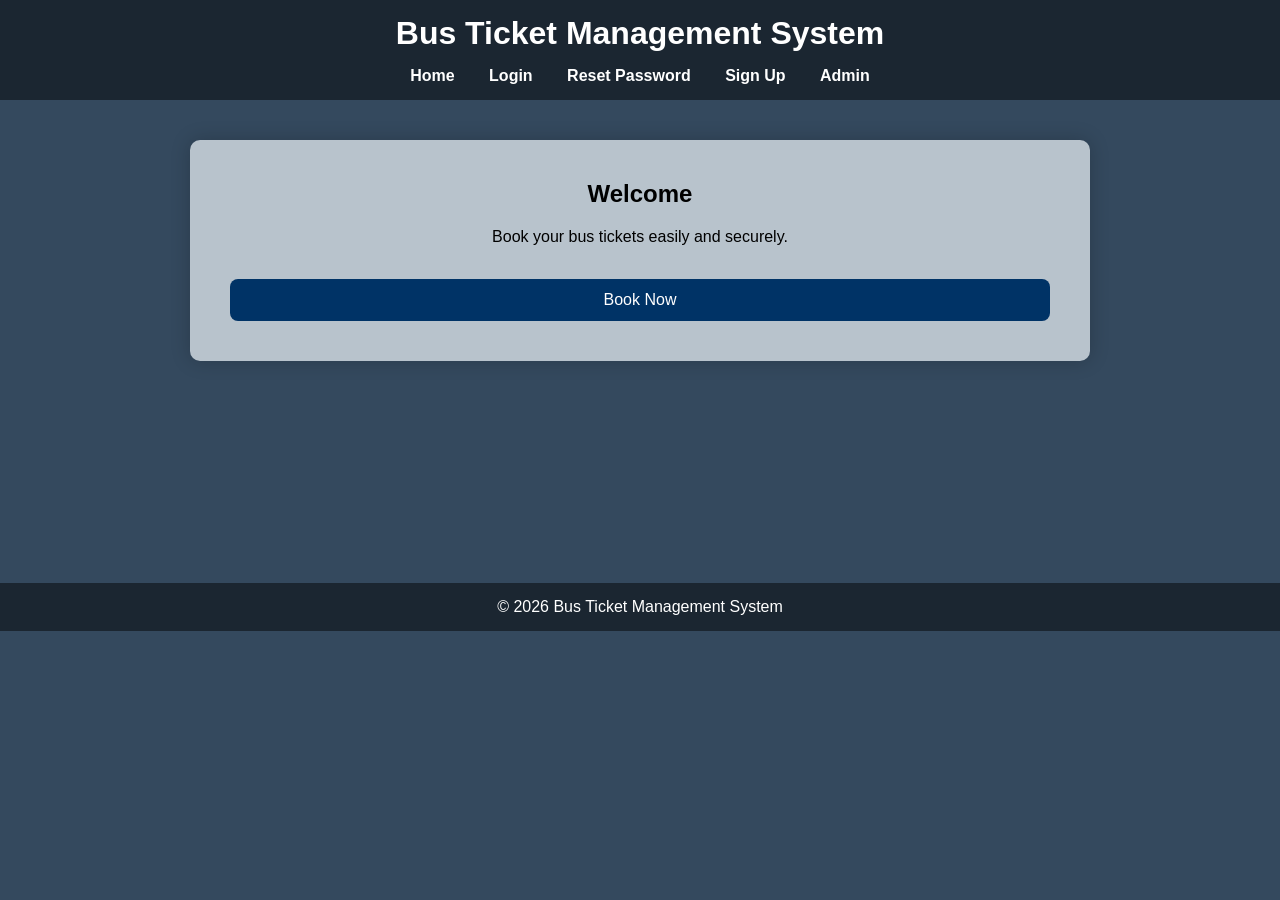
<file: new_project/index.html>
<!DOCTYPE html>
<html>
<head>
    <title>Bus Ticket Management System</title>
    <link rel="stylesheet" href="style.css">
</head>
<body>

    <header>
        <h1>Bus Ticket Management System</h1>
        <nav>
            <a href="index.html">Home</a>
            <a href="login.html">Login</a>
            <a href="reset.html">Reset Password</a>
            <a href="signup.html">Sign Up</a>
            <a href="admin_login.html">Admin</a>

        </nav>
    </header>

    <div class="container">
        <h2>Welcome</h2>
        <p style="text-align:center;">Book your bus tickets easily and securely.</p>
        <br>
        <button onclick="location.href='signup.html'">Book Now</button>
    </div>

    <footer>
        &copy; 2026 Bus Ticket Management System
    </footer>

</body>
</html>
</file>
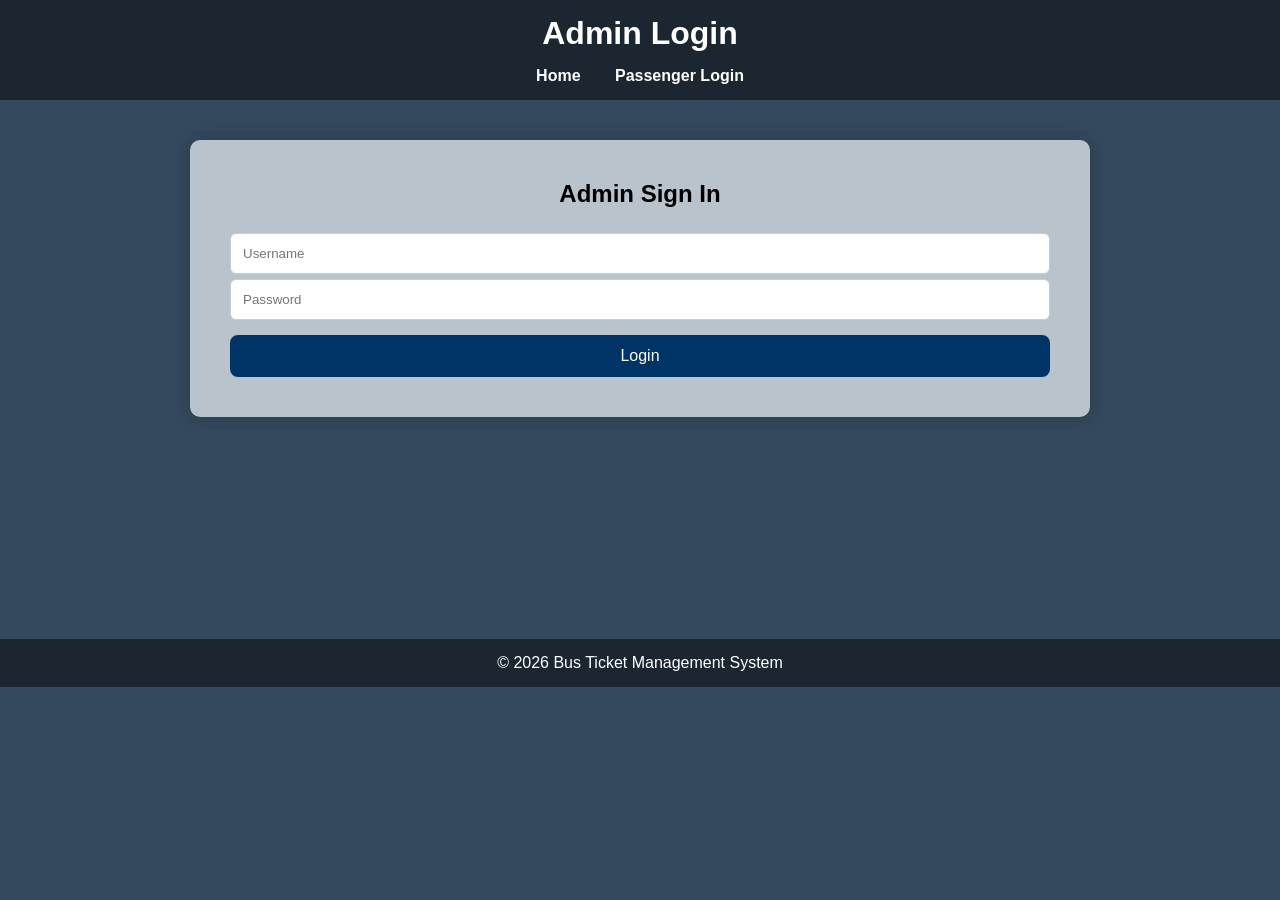
<file: new_project/ADMIN_DASHBOARD.html>
<!DOCTYPE html>
<html lang="en">
<head>
    <meta charset="UTF-8">
    <meta name="viewport" content="width=device-width, initial-scale=1.0">
    <title>Admin Dashboard</title>
    <link rel="stylesheet" href="style.css">
</head>
<body>

<header>
    <h1>Admin Dashboard</h1>
    <nav>
        <a href="index.html">Home</a>
    </nav>
</header>

<div class="container admin-container">

    <h1>Welcome, <span id="adminName"></span></h1>

    <!-- ── Stat cards ─────────────────────────────── -->
    <div class="stat-grid">
        <div class="stat-card">
            <h3 id="statBookings">0</h3>
            <p>Total Bookings</p>
        </div>
        <div class="stat-card">
            <h3 id="statConfirmed">0</h3>
            <p>Confirmed</p>
        </div>
        <div class="stat-card">
            <h3 id="statCancelled">0</h3>
            <p>Cancelled</p>
        </div>
        <div class="stat-card">
            <h3 id="statRevenue">Rs. 0</h3>
            <p>Total Revenue</p>
        </div>
        <div class="stat-card">
            <h3 id="statPassengers">0</h3>
            <p>Passengers</p>
        </div>
        <div class="stat-card">
            <h3 id="statBuses">0</h3>
            <p>Buses</p>
        </div>
    </div>

    <!-- ── Tabs ───────────────────────────────────── -->
    <div class="tab-bar">
        <button class="tab-btn active" data-tab="bookingsTab">Bookings</button>
        <button class="tab-btn" data-tab="busesTab">Buses</button>
        <button class="tab-btn" data-tab="passengersTab">Passengers</button>
    </div>

    <!-- ── Bookings Tab ───────────────────────────── -->
    <section id="bookingsTab" class="tab-panel">
        <h2>All Bookings</h2>

        <label>Filter by Status</label>
        <select id="statusFilter">
            <option value="">All</option>
            <option value="Confirmed">Confirmed</option>
            <option value="Cancelled">Cancelled</option>
        </select>

        <table class="admin-table">
            <thead>
                <tr>
                    <th>Ticket #</th>
                    <th>Passenger</th>
                    <th>Bus / Route</th>
                    <th>Travel Date</th>
                    <th>Seats</th>
                    <th>Type</th>
                    <th>Payment</th>
                    <th>Total</th>
                    <th>Status</th>
                    <th>Action</th>
                </tr>
            </thead>
            <tbody id="bookingsBody"></tbody>
        </table>
    </section>

    <!-- ── Buses Tab ──────────────────────────────── -->
    <section id="busesTab" class="tab-panel" style="display:none;">
        <h2>Manage Buses</h2>

        <form id="addBusForm" class="inline-form">
            <label>Bus Number Plate</label>
            <input type="text" id="newBusPlate" placeholder="e.g. PK404" required>

            <label>Route</label>
            <input type="text" id="newBusRoute" placeholder="e.g. Lahore → Multan" required>

            <label>Total Seats</label>
            <input type="number" id="newBusSeats" value="24" min="1" max="100" required>

            <button type="submit">Add Bus</button>
        </form>

        <table class="admin-table">
            <thead>
                <tr>
                    <th>Bus ID</th>
                    <th>Plate</th>
                    <th>Route</th>
                    <th>Total Seats</th>
                    <th>Active Bookings</th>
                    <th>Action</th>
                </tr>
            </thead>
            <tbody id="busesBody"></tbody>
        </table>
    </section>

    <!-- ── Passengers Tab ─────────────────────────── -->
    <section id="passengersTab" class="tab-panel" style="display:none;">
        <h2>Registered Passengers</h2>

        <table class="admin-table">
            <thead>
                <tr>
                    <th>ID</th>
                    <th>Name</th>
                    <th>Email</th>
                    <th>Phone</th>
                    <th>Bookings Made</th>
                </tr>
            </thead>
            <tbody id="passengersBody"></tbody>
        </table>
    </section>

    <button id="logoutBtn">Logout</button>

</div>

<script>
    // ── Session check ──────────────────────────────
    const admin_id  = localStorage.getItem('admin_id');
    const adminName = localStorage.getItem('adminName') || 'Admin';

    if (!admin_id) {
        alert('Please log in as an admin first.');
        window.location.href = 'admin_login.html';
    }

    document.getElementById('adminName').textContent = adminName;

    document.getElementById('logoutBtn').addEventListener('click', () => {
        localStorage.removeItem('admin_id');
        localStorage.removeItem('adminName');
        window.location.href = 'admin_login.html';
    });

    // ── Tabs ────────────────────────────────────────
    document.querySelectorAll('.tab-btn').forEach(btn => {
        btn.addEventListener('click', () => {
            document.querySelectorAll('.tab-btn').forEach(b => b.classList.remove('active'));
            document.querySelectorAll('.tab-panel').forEach(p => p.style.display = 'none');
            btn.classList.add('active');
            document.getElementById(btn.dataset.tab).style.display = 'block';
        });
    });

    // ── Stats ───────────────────────────────────────
    async function loadStats() {
        try {
            const res  = await fetch('backend/admin_get_stats.php');
            const data = await res.json();
            if (!data.success) return;

            const s = data.stats;
            document.getElementById('statBookings').textContent   = s.total_bookings;
            document.getElementById('statConfirmed').textContent  = s.confirmed_bookings;
            document.getElementById('statCancelled').textContent  = s.cancelled_bookings;
            document.getElementById('statRevenue').textContent    = 'Rs. ' + s.total_revenue.toLocaleString();
            document.getElementById('statPassengers').textContent = s.total_passengers;
            document.getElementById('statBuses').textContent      = s.total_buses;
        } catch (err) {
            console.error('Could not load stats:', err);
        }
    }

    // ── Bookings ────────────────────────────────────
    const bookingsBody  = document.getElementById('bookingsBody');
    const statusFilter   = document.getElementById('statusFilter');

    async function loadBookings() {
        bookingsBody.innerHTML = '<tr><td colspan="10">Loading...</td></tr>';

        try {
            const status = statusFilter.value;
            const res  = await fetch(`backend/admin_get_bookings.php?status=${status}`);
            const data = await res.json();

            if (!data.success) {
                bookingsBody.innerHTML = '<tr><td colspan="10">Could not load bookings.</td></tr>';
                return;
            }

            const bookings = data.bookings;
            if (bookings.length === 0) {
                bookingsBody.innerHTML = '<tr><td colspan="10">No bookings found.</td></tr>';
                return;
            }

            bookingsBody.innerHTML = '';
            bookings.forEach(b => {
                const tr = document.createElement('tr');
                const statusColor = b.status === 'Cancelled' ? 'color:red' : 'color:green';

                tr.innerHTML = `
                    <td>${b.ticket_id}</td>
                    <td>${b.passenger_name}<br><small>${b.passenger_email}</small></td>
                    <td>${b.busNumber ?? '—'}<br><small>${b.route ?? ''}</small></td>
                    <td>${b.date}</td>
                    <td>${b.seats.join(', ')}</td>
                    <td>${b.ticketType}</td>
                    <td>${b.paymentMethod ?? '—'}</td>
                    <td>Rs. ${b.totalBill.toLocaleString()}</td>
                    <td><span style="${statusColor}">${b.status}</span></td>
                    <td></td>
                `;

                if (b.status === 'Confirmed') {
                    const cancelBtn = document.createElement('button');
                    cancelBtn.textContent = 'Cancel';
                    cancelBtn.classList.add('cancel-btn', 'small-btn');
                    cancelBtn.onclick = () => adminCancelBooking(b.ticket_id);
                    tr.lastElementChild.appendChild(cancelBtn);
                }

                bookingsBody.appendChild(tr);
            });
        } catch (err) {
            bookingsBody.innerHTML = '<tr><td colspan="10">Could not connect to server. Make sure WAMP is running.</td></tr>';
            console.error(err);
        }
    }

    async function adminCancelBooking(ticket_id) {
        if (!confirm('Cancel this booking as admin?')) return;

        const formData = new FormData();
        formData.append('ticket_id', ticket_id);

        try {
            const res  = await fetch('backend/admin_cancel_booking.php', { method: 'POST', body: formData });
            const data = await res.json();
            alert(data.message);
            if (data.success) {
                loadBookings();
                loadStats();
            }
        } catch (err) {
            alert('Could not connect to server. Make sure WAMP is running.');
            console.error(err);
        }
    }

    statusFilter.addEventListener('change', loadBookings);

    // ── Buses ───────────────────────────────────────
    const busesBody = document.getElementById('busesBody');

    async function loadBuses() {
        busesBody.innerHTML = '<tr><td colspan="6">Loading...</td></tr>';

        try {
            const res  = await fetch('backend/admin_get_buses.php');
            const data = await res.json();

            if (!data.success || data.buses.length === 0) {
                busesBody.innerHTML = '<tr><td colspan="6">No buses found.</td></tr>';
                return;
            }

            busesBody.innerHTML = '';
            data.buses.forEach(bus => {
                const tr = document.createElement('tr');
                tr.innerHTML = `
                    <td>${bus.bus_id}</td>
                    <td>${bus.bus_no_plate}</td>
                    <td>${bus.route}</td>
                    <td>${bus.total_seats}</td>
                    <td>${bus.active_bookings}</td>
                    <td></td>
                `;

                const delBtn = document.createElement('button');
                delBtn.textContent = 'Delete';
                delBtn.classList.add('cancel-btn', 'small-btn');
                delBtn.onclick = () => deleteBus(bus.bus_id);
                tr.lastElementChild.appendChild(delBtn);

                busesBody.appendChild(tr);
            });
        } catch (err) {
            busesBody.innerHTML = '<tr><td colspan="6">Could not connect to server. Make sure WAMP is running.</td></tr>';
            console.error(err);
        }
    }

    async function deleteBus(bus_id) {
        if (!confirm('Delete this bus? This cannot be undone.')) return;

        const formData = new FormData();
        formData.append('bus_id', bus_id);

        try {
            const res  = await fetch('backend/admin_delete_bus.php', { method: 'POST', body: formData });
            const data = await res.json();
            alert(data.message);
            if (data.success) {
                loadBuses();
                loadStats();
            }
        } catch (err) {
            alert('Could not connect to server. Make sure WAMP is running.');
            console.error(err);
        }
    }

    document.getElementById('addBusForm').addEventListener('submit', async (e) => {
        e.preventDefault();

        const formData = new FormData();
        formData.append('bus_no_plate', document.getElementById('newBusPlate').value.trim());
        formData.append('route',        document.getElementById('newBusRoute').value.trim());
        formData.append('total_seats',  document.getElementById('newBusSeats').value);

        try {
            const res  = await fetch('backend/admin_add_bus.php', { method: 'POST', body: formData });
            const data = await res.json();
            alert(data.message);
            if (data.success) {
                document.getElementById('addBusForm').reset();
                document.getElementById('newBusSeats').value = 24;
                loadBuses();
                loadStats();
            }
        } catch (err) {
            alert('Could not connect to server. Make sure WAMP is running.');
            console.error(err);
        }
    });

    // ── Passengers ──────────────────────────────────
    const passengersBody = document.getElementById('passengersBody');

    async function loadPassengers() {
        passengersBody.innerHTML = '<tr><td colspan="5">Loading...</td></tr>';

        try {
            const res  = await fetch('backend/admin_get_passengers.php');
            const data = await res.json();

            if (!data.success || data.passengers.length === 0) {
                passengersBody.innerHTML = '<tr><td colspan="5">No passengers found.</td></tr>';
                return;
            }

            passengersBody.innerHTML = '';
            data.passengers.forEach(p => {
                const tr = document.createElement('tr');
                tr.innerHTML = `
                    <td>${p.passenger_id}</td>
                    <td>${p.name}</td>
                    <td>${p.email}</td>
                    <td>${p.phones || '—'}</td>
                    <td>${p.total_bookings}</td>
                `;
                passengersBody.appendChild(tr);
            });
        } catch (err) {
            passengersBody.innerHTML = '<tr><td colspan="5">Could not connect to server. Make sure WAMP is running.</td></tr>';
            console.error(err);
        }
    }

    // ── Init ────────────────────────────────────────
    loadStats();
    loadBookings();
    loadBuses();
    loadPassengers();
</script>

</body>
</html>
</file>
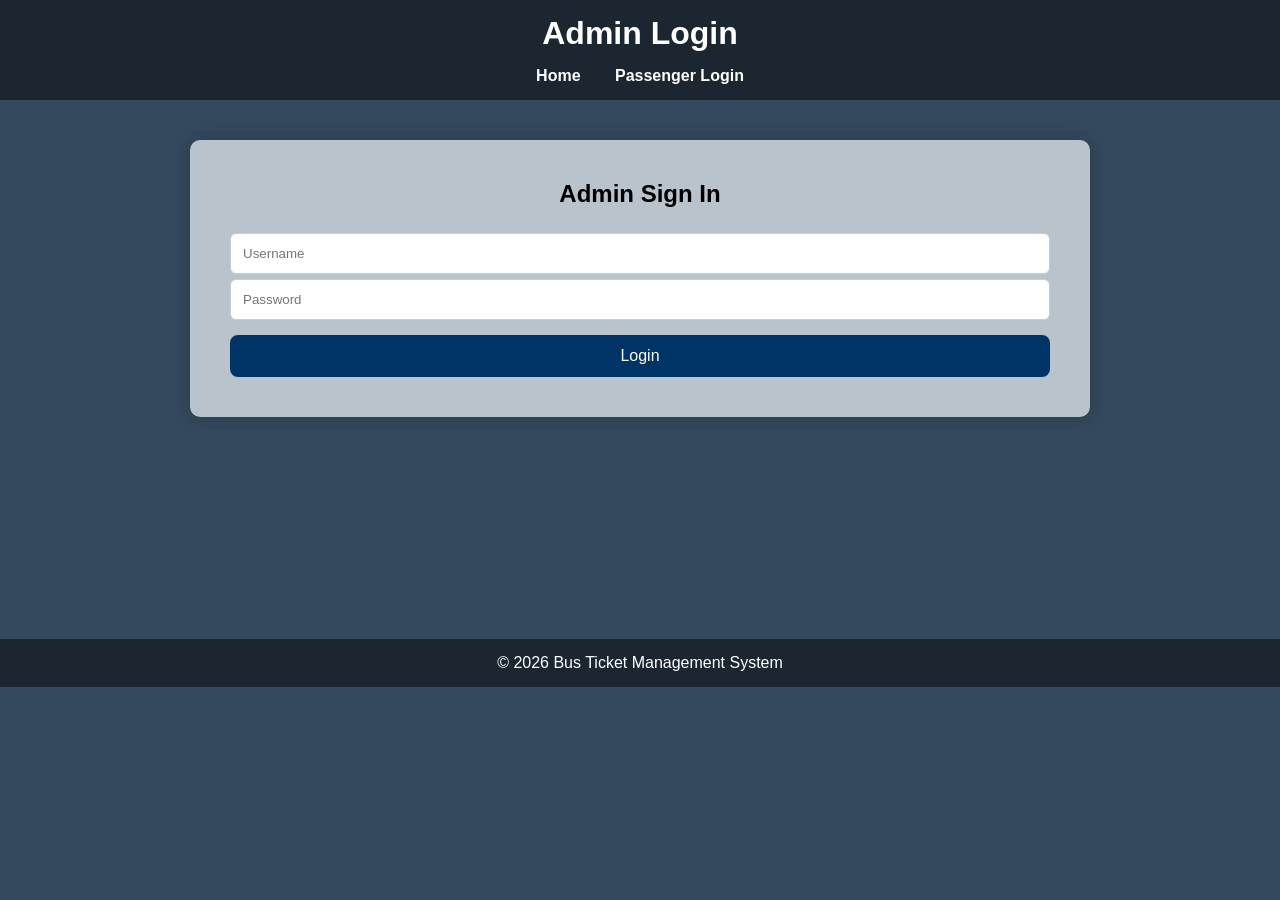
<file: new_project/admin_login.html>
<!DOCTYPE html>
<html>
<head>
    <title>Admin Login</title>
    <link rel="stylesheet" href="style.css">
</head>
<body>

    <header>
        <h1>Admin Login</h1>
        <nav>
            <a href="index.html">Home</a>
            <a href="login.html">Passenger Login</a>
        </nav>
    </header>

    <div class="container">
        <h2>Admin Sign In</h2>
        <form id="adminLoginForm">
            <input type="text"     id="username" placeholder="Username" required>
            <input type="password" id="password" placeholder="Password" required>
            <button type="submit">Login</button>
        </form>
    </div>

    <script>
        document.getElementById('adminLoginForm').addEventListener('submit', async function (e) {
            e.preventDefault();

            const username = document.getElementById('username').value.trim();
            const password = document.getElementById('password').value;

            const formData = new FormData();
            formData.append('username', username);
            formData.append('password', password);

            try {
                const response = await fetch('backend/admin_login.php', {
                    method: 'POST',
                    body: formData
                });
                const data = await response.json();

                if (data.success) {
                    localStorage.setItem('admin_id', data.admin_id);
                    localStorage.setItem('adminName', data.full_name);
                    window.location.href = 'ADMIN_DASHBOARD.html';
                } else {
                    alert('Error: ' + data.message);
                }
            } catch (err) {
                alert('Could not connect to server. Make sure WAMP is running.');
                console.error(err);
            }
        });
    </script>

    <footer>&copy; 2026 Bus Ticket Management System</footer>

</body>
</html>
</file>
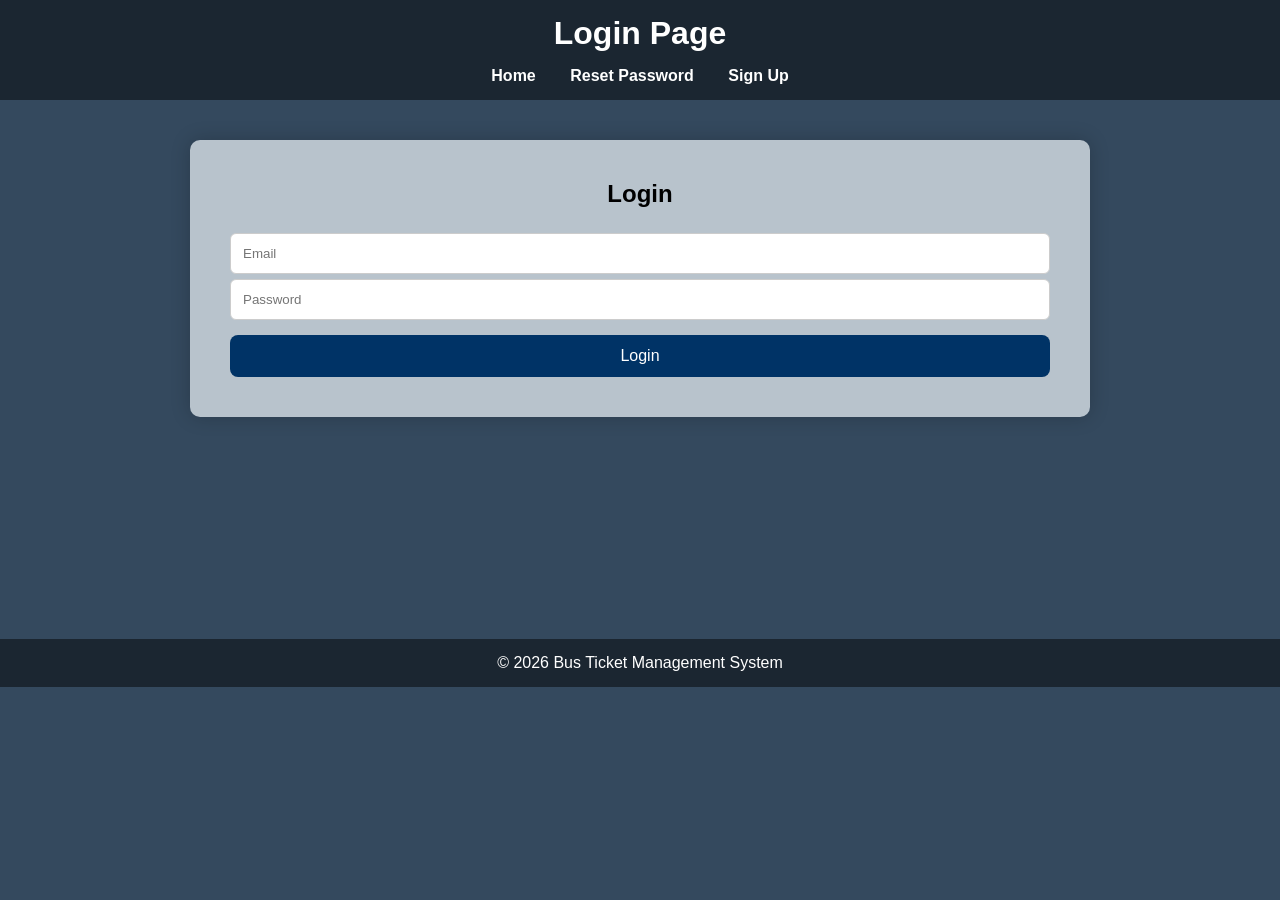
<file: new_project/DASHBOARD.html>
<!DOCTYPE html>
<html lang="en">
<head>
    <meta charset="UTF-8">
    <meta name="viewport" content="width=device-width, initial-scale=1.0">
    <title>Bus Ticket Dashboard</title>
    <link rel="stylesheet" href="style.css">
</head>
<body>

<header>
    <h1>Dashboard</h1>
    <nav>
        <a href="history.html">History</a>
        <a href="reset.html">Reset Password</a>
    </nav>
</header>

<div class="container">

    <h1>Welcome, <span id="userName"></span></h1>

    <h2>Choose Your Seat</h2>

    <h3 id="routeDisplay">Karachi → Lahore</h3>

    <label>Select Journey Date</label>
    <input type="date" id="journeyDate">

    <label>Available Buses</label>
    <select id="busSelect"></select>

    <label>Ticket Type</label>
    <select id="ticketType">
        <option value="Standard">Standard (Non AC)</option>
        <option value="Business">Business (AC)</option>
        <option value="First Class">First Class (AC + WIFI)</option>
    </select>

    <label>Payment Method</label>
    <select id="paymentMethod">
        <option value="Cash">Cash</option>
        <option value="Credit Card">Credit Card</option>
        <option value="JazzCash">JazzCash</option>
        <option value="EasyPaisa">EasyPaisa</option>
    </select>

    <h3 id="ticketPrice">Ticket Price: Rs. 3000</h3>

    <h3>Select Seats</h3>

    <div class="legend">
        <span class="box booked-box"></span> Booked
        <span class="box available-box"></span> Available
        <span class="box selected-box"></span> Your Seat
    </div>

    <div id="seatMap"></div>

    <button id="bookBtn" disabled>Confirm Booking</button>

    <button onclick="window.location.href='history.html'" class="history-btn">
        View Booking History
    </button>

    <button id="logoutBtn">Logout</button>

</div>

<script>
    // ── Session check ──────────────────────────────
    const passenger_id = localStorage.getItem('passenger_id');
    const userName     = localStorage.getItem('userName') || 'Guest';

    if (!passenger_id) {
        alert('Please log in first.');
        window.location.href = 'login.html';
    }

    document.getElementById('userName').textContent = userName;

    // ── Prices (mirror of DB / get_buses.php) ──────
    let buses = [];

    const journeyDateInput = document.getElementById('journeyDate');
    const busSelect        = document.getElementById('busSelect');
    const seatMap          = document.getElementById('seatMap');
    const bookBtn          = document.getElementById('bookBtn');

    const today = new Date().toISOString().split('T')[0];
    journeyDateInput.value = today;

    let selectedSeats = new Set();

    // ── Load buses from PHP ────────────────────────
    async function loadBuses() {
        try {
            const res  = await fetch('backend/get_buses.php');
            const data = await res.json();

            if (!data.success) throw new Error(data.message);

            buses = data.buses;
            busSelect.innerHTML = '';

            buses.forEach(bus => {
                const option       = document.createElement('option');
                option.value       = bus.bus_id;
                option.textContent = `${bus.bus_no_plate} | ${bus.route}`;
                busSelect.appendChild(option);
            });

            updateRouteDisplay();
            updateTicketPrice();
            await loadSeatMap();

        } catch (err) {
            alert('Could not load buses. Make sure WAMP is running.\n' + err.message);
        }
    }

    // ── Ticket price display ───────────────────────
    function updateTicketPrice() {
        const busId      = parseInt(busSelect.value);
        const bus        = buses.find(b => b.bus_id === busId);
        const ticketType = document.getElementById('ticketType').value;
        if (!bus) return;

        const price   = bus.prices[ticketType];
        const feature = bus.features[ticketType];

        document.getElementById('ticketPrice').innerHTML =
            `${ticketType}<br>${feature}<br>Rs. ${price}`;
    }

    // ── Load seat map from PHP ─────────────────────
    async function loadSeatMap() {
        seatMap.innerHTML = '';
        selectedSeats.clear();
        bookBtn.disabled = true;

        const busId = parseInt(busSelect.value);
        const date  = journeyDateInput.value;
        if (!busId || !date) return;

        const bus = buses.find(b => b.bus_id === busId);
        if (!bus) return;

        let bookedSeats = new Set();
        try {
            const res  = await fetch(`backend/get_booked_seats.php?bus_id=${busId}&travel_date=${date}`);
            const data = await res.json();
            if (data.success) {
                data.booked_seats.forEach(s => bookedSeats.add(s));
            }
        } catch (err) {
            console.error('Could not fetch booked seats:', err);
        }

        for (let i = 1; i <= bus.total_seats; i++) {
            if ((i - 1) % 4 === 2) {
                const aisle = document.createElement('div');
                aisle.classList.add('aisle');
                seatMap.appendChild(aisle);
            }

            const seat = document.createElement('div');
            seat.textContent = i;
            seat.classList.add('seat');

            if (bookedSeats.has(i)) {
                seat.classList.add('booked');
            } else {
                const seatNumber = i;
                seat.addEventListener('click', function () {
                    toggleSeatSelection(seatNumber, seat);
                });
            }
            seatMap.appendChild(seat);
        }
    }

    function toggleSeatSelection(seatNumber, seatElement) {
        if (selectedSeats.has(seatNumber)) {
            selectedSeats.delete(seatNumber);
            seatElement.classList.remove('selected');
        } else {
            selectedSeats.add(seatNumber);
            seatElement.classList.add('selected');
        }
        bookBtn.disabled = selectedSeats.size === 0;
    }

    // ── Confirm booking ────────────────────────────
    bookBtn.addEventListener('click', async () => {
        if (selectedSeats.size === 0) {
            alert('Select seats first.');
            return;
        }

        const busId        = parseInt(busSelect.value);
        const bus          = buses.find(b => b.bus_id === busId);
        const ticketType   = document.getElementById('ticketType').value;
        const paymentType  = document.getElementById('paymentMethod').value;
        const date         = journeyDateInput.value;
        const pricePerSeat = bus.prices[ticketType];
        const totalBill    = selectedSeats.size * pricePerSeat;

        const formData = new FormData();
        formData.append('passenger_id', passenger_id);
        formData.append('bus_id',       busId);
        formData.append('travel_date',  date);
        formData.append('seats',        JSON.stringify(Array.from(selectedSeats)));
        formData.append('ticket_type',  ticketType);
        formData.append('payment_type', paymentType);
        formData.append('total_bill',   totalBill);

        try {
            const res  = await fetch('backend/book_ticket.php', { method: 'POST', body: formData });
            const data = await res.json();

            if (data.success) {
                alert(data.message);
                window.location.href = 'history.html';
            } else {
                alert('Booking failed: ' + data.message);
            }
        } catch (err) {
            alert('Could not connect to server. Make sure WAMP is running.');
            console.error(err);
        }
    });

    // ── Route display ──────────────────────────────
    function updateRouteDisplay() {
        const busId = parseInt(busSelect.value);
        const bus   = buses.find(b => b.bus_id === busId);
        if (bus) {
            document.getElementById('routeDisplay').textContent = bus.route;
        }
    }

    // ── Events ────────────────────────────────────
    busSelect.addEventListener('change', () => {
        updateRouteDisplay();
        updateTicketPrice();
        loadSeatMap();
    });

    document.getElementById('ticketType').addEventListener('change', updateTicketPrice);
    journeyDateInput.addEventListener('change', loadSeatMap);

    document.getElementById('logoutBtn').addEventListener('click', () => {
        localStorage.clear();
        window.location.href = 'login.html';
    });

    // ── Init ──────────────────────────────────────
    loadBuses();
</script>

</body>
</html>
</file>
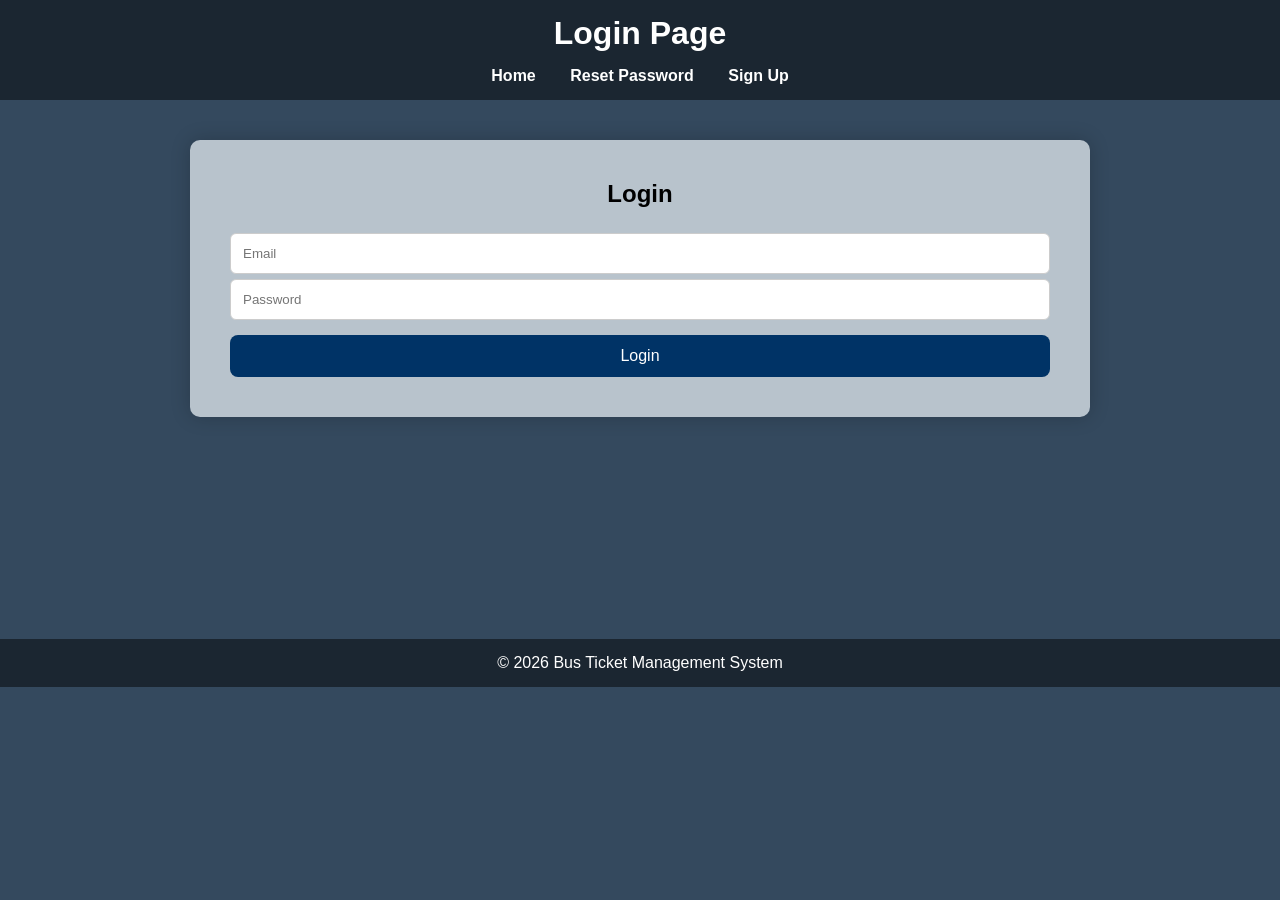
<file: new_project/history.html>
<!DOCTYPE html>
<html lang="en">
<head>
    <meta charset="UTF-8">
    <meta name="viewport" content="width=device-width, initial-scale=1.0">
    <title>Booking History</title>
    <link rel="stylesheet" href="style.css">
</head>
<body>

<header>
    <h1>Booking History</h1>
    <nav>
        <a href="DASHBOARD.html">DashBoard</a>
        <a href="reset.html">Reset Password</a>
    </nav>
</header>

<div class="container">
    <h2>Your Booking Records</h2>
    <ul id="bookingList"></ul>
    <button id="logoutBtn">Logout</button>
</div>

<script>
    const passenger_id = localStorage.getItem('passenger_id');
    const userName     = localStorage.getItem('userName') || 'Guest';

    if (!passenger_id) {
        alert('Please log in first.');
        window.location.href = 'login.html';
    }

    const bookingList = document.getElementById('bookingList');

    async function loadBookingHistory() {
        bookingList.innerHTML = '';

        try {
            const res  = await fetch(`backend/get_history.php?passenger_id=${passenger_id}`);
            const data = await res.json();

            if (!data.success) {
                bookingList.innerHTML = '<li class="history-card">Could not load bookings.</li>';
                return;
            }

            const bookings = data.bookings;

            if (bookings.length === 0) {
                bookingList.innerHTML = '<li class="history-card">No bookings yet.</li>';
                return;
            }

            bookings.forEach((b) => {
                const li = document.createElement('li');
                li.classList.add('history-card');

                const statusColor = b.status === 'Cancelled' ? 'color:red' : 'color:green';

                li.innerHTML = `
                    <h3>${b.busNumber}</h3>
                    <p><strong>Route:</strong> ${b.route}</p>
                    <p><strong>Date:</strong> ${b.date}</p>
                    <p><strong>Seats:</strong> ${b.seats.join(', ')}</p>
                    <p><strong>Ticket Type:</strong> ${b.ticketType}</p>
                    <p><strong>Payment:</strong> ${b.paymentMethod}</p>
                    <p><strong>Total Bill:</strong> Rs. ${b.totalBill.toLocaleString()}</p>
                    <p><strong>Status:</strong> <span style="${statusColor}">${b.status}</span></p>
                `;

                // Print Bill Button
                const printBtn = document.createElement('button');
                printBtn.textContent = 'Print Bill';
                printBtn.classList.add('print-btn');
                printBtn.onclick = () => printBill(b);
                li.appendChild(printBtn);

                // Cancel Button (only for confirmed bookings)
                if (b.status === 'Confirmed') {
                    const cancelBtn = document.createElement('button');
                    cancelBtn.textContent = 'Cancel Booking';
                    cancelBtn.classList.add('cancel-btn');
                    cancelBtn.onclick = () => cancelBooking(b.ticket_id);
                    li.appendChild(cancelBtn);
                }

                bookingList.appendChild(li);
            });

        } catch (err) {
            bookingList.innerHTML = '<li class="history-card">Could not connect to server. Make sure WAMP is running.</li>';
            console.error(err);
        }
    }

    // Print Bill
    function printBill(b) {
        const billWindow = window.open('', '', 'width=800,height=600');
        billWindow.document.write(`
            <html>
            <head>
                <title>Bus Ticket Bill</title>
                <style>
                    body { font-family: Arial; padding: 30px; }
                    h1   { text-align: center; color: #003366; }
                    .bill { border: 2px solid #003366; padding: 20px; border-radius: 10px; }
                    p    { font-size: 18px; margin: 10px 0; }
                </style>
            </head>
            <body>
                <h1>Bus Ticket Bill</h1>
                <div class="bill">
                    <p><strong>Name:</strong> ${userName}</p>
                    <p><strong>Bus Number:</strong> ${b.busNumber}</p>
                    <p><strong>Route:</strong> ${b.route}</p>
                    <p><strong>Date:</strong> ${b.date}</p>
                    <p><strong>Seats:</strong> ${b.seats.join(', ')}</p>
                    <p><strong>Ticket Type:</strong> ${b.ticketType}</p>
                    <p><strong>Payment Method:</strong> ${b.paymentMethod}</p>
                    <p><strong>Total Bill:</strong> Rs. ${b.totalBill.toLocaleString()}</p>
                    <p><strong>Status:</strong> ${b.status}</p>
                </div>
            </body>
            </html>
        `);
        billWindow.document.close();
        billWindow.print();
    }

    // Cancel Booking - sends ticket_id and passenger_id
    async function cancelBooking(ticket_id) {
        if (!confirm('Are you sure you want to cancel this booking?')) return;

        const formData = new FormData();
        formData.append('ticket_id',    ticket_id);
        formData.append('passenger_id', passenger_id);

        try {
            const res  = await fetch('backend/cancel_booking.php', { method: 'POST', body: formData });
            const data = await res.json();
            alert(data.message);
            if (data.success) loadBookingHistory();
        } catch (err) {
            alert('Could not connect to server. Make sure WAMP is running.');
            console.error(err);
        }
    }

    // Logout
    document.getElementById('logoutBtn').addEventListener('click', () => {
        localStorage.clear();
        window.location.href = 'login.html';
    });

    loadBookingHistory();
</script>

</body>
</html>
</file>
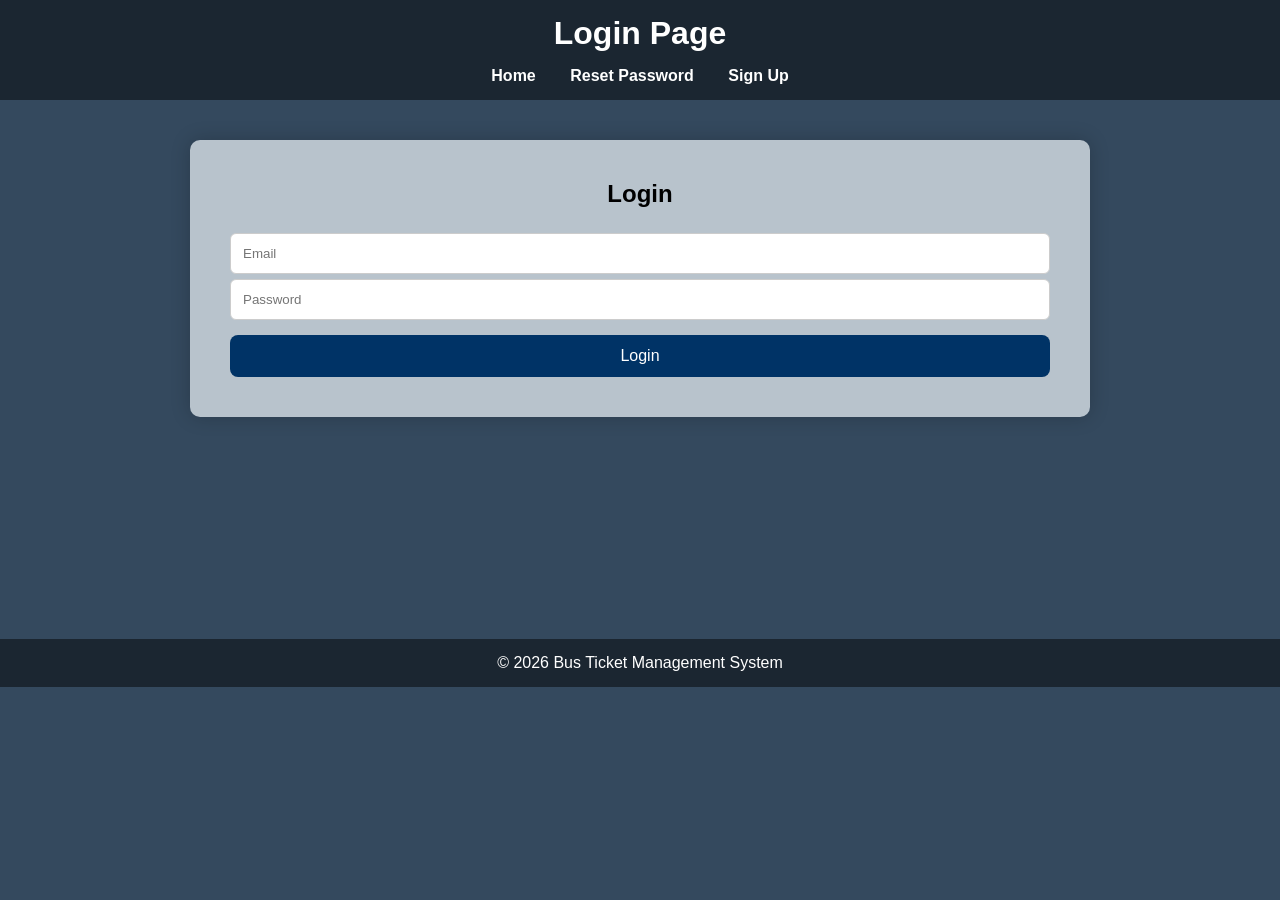
<file: new_project/login.html>
<!DOCTYPE html>
<html>
<head>
    <title>Login</title>
    <link rel="stylesheet" href="style.css">
</head>
<body>

    <header>
        <h1>Login Page</h1>
        <nav>
            <a href="index.html">Home</a>
            <a href="reset.html">Reset Password</a>
            <a href="signup.html">Sign Up</a>
        </nav>
    </header>

    <div class="container">
        <h2>Login</h2>
        <form id="loginForm">
            <input type="email"    id="email"    placeholder="Email"    required>
            <input type="password" id="password" placeholder="Password" required>
            <button type="submit">Login</button>
        </form>
    </div>

    <script>
        document.getElementById('loginForm').addEventListener('submit', async function (e) {
            e.preventDefault();

            const email    = document.getElementById('email').value.trim();
            const password = document.getElementById('password').value;

            const formData = new FormData();
            formData.append('email',    email);
            formData.append('password', password);

            try {
                const response = await fetch('backend/login.php', {
                    method: 'POST',
                    body: formData
                });
                const data = await response.json();

                if (data.success) {
                    alert(data.message);
                    localStorage.setItem('passenger_id', data.passenger_id);
                    localStorage.setItem('userName',     data.name);
                    window.location.href = 'DASHBOARD.html';
                } else {
                    alert('Error: ' + data.message);
                }
            } catch (err) {
                alert('Could not connect to server. Make sure WAMP is running.');
                console.error(err);
            }
        });
    </script>

    <footer>&copy; 2026 Bus Ticket Management System</footer>

</body>
</html>
</file>
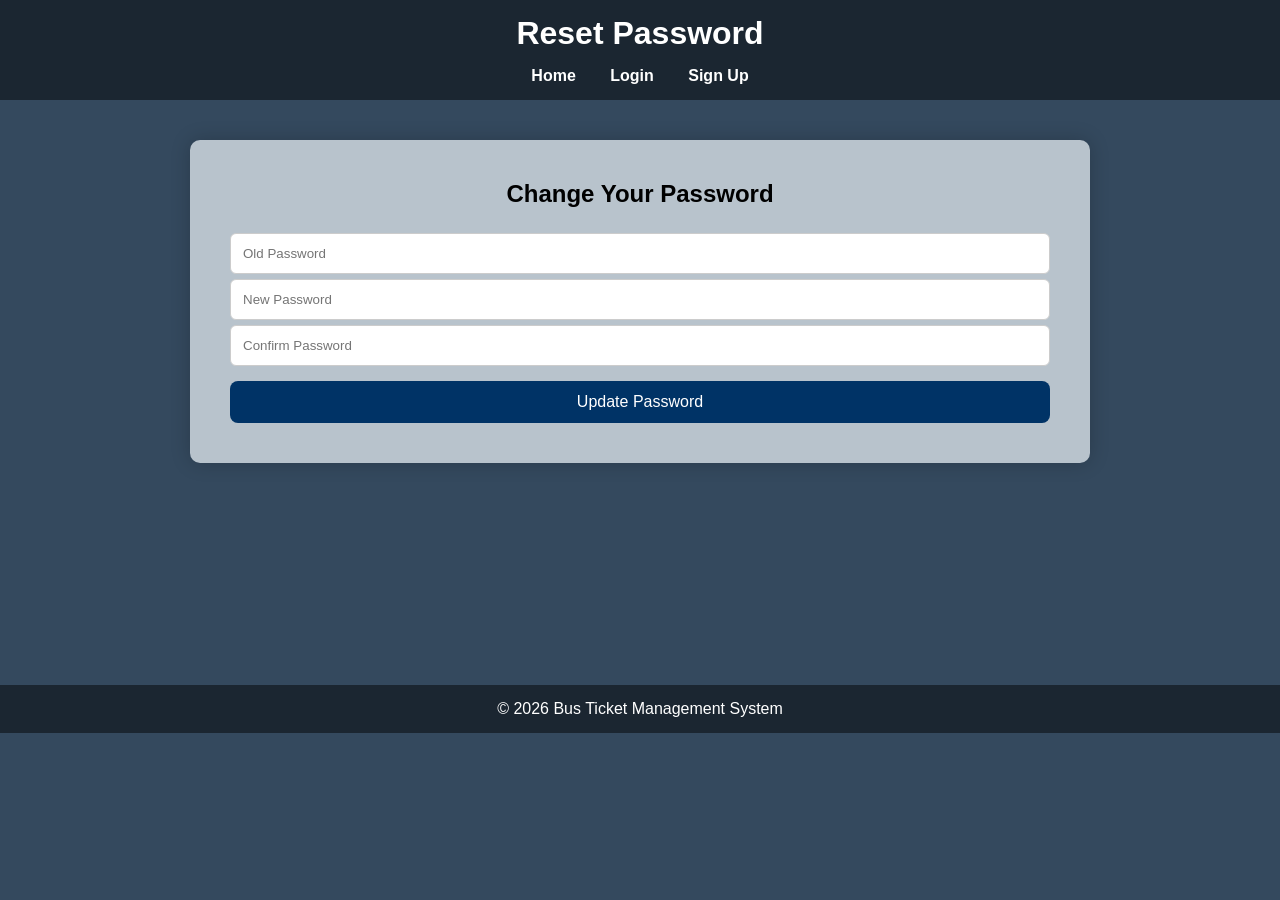
<file: new_project/reset.html>
<!DOCTYPE html>
<html>
<head>
    <title>Password Reset</title>
    <link rel="stylesheet" href="style.css">
</head>
<body>

    <header>
        <h1>Reset Password</h1>
        <nav>
            <a href="index.html">Home</a>
            <a href="login.html">Login</a>
            <a href="signup.html">Sign Up</a>
        </nav>
    </header>

    <div class="container">
        <h2>Change Your Password</h2>
        <form id="resetForm">
            <input type="password" name="oldPassword"     placeholder="Old Password"     required>
            <input type="password" name="newPassword"     placeholder="New Password"     required>
            <input type="password" name="confirmPassword" placeholder="Confirm Password" required>
            <button type="submit">Update Password</button>
        </form>
    </div>

    <script>
        const resetForm = document.getElementById('resetForm');

        resetForm.addEventListener('submit', async function (e) {
            e.preventDefault();

            const passenger_id = localStorage.getItem('passenger_id');

            if (!passenger_id) {
                alert('You must be logged in to reset your password.');
                window.location.href = 'login.html';
                return;
            }

            const oldPass     = resetForm.oldPassword.value;
            const newPass     = resetForm.newPassword.value;
            const confirmPass = resetForm.confirmPassword.value;

            if (newPass !== confirmPass) {
                alert('New Password and Confirm Password do not match!');
                return;
            }

            const formData = new FormData();
            formData.append('passenger_id',    passenger_id);
            formData.append('oldPassword',     oldPass);
            formData.append('newPassword',     newPass);
            formData.append('confirmPassword', confirmPass);

            try {
                const response = await fetch('backend/reset_password.php', {
                    method: 'POST',
                    body: formData
                });
                const data = await response.json();

                alert(data.message);
                if (data.success) {
                    window.location.href = 'login.html';
                }
            } catch (err) {
                alert('Could not connect to server. Make sure WAMP is running.');
                console.error(err);
            }
        });
    </script>

    <footer>&copy; 2026 Bus Ticket Management System</footer>

</body>
</html>
</file>
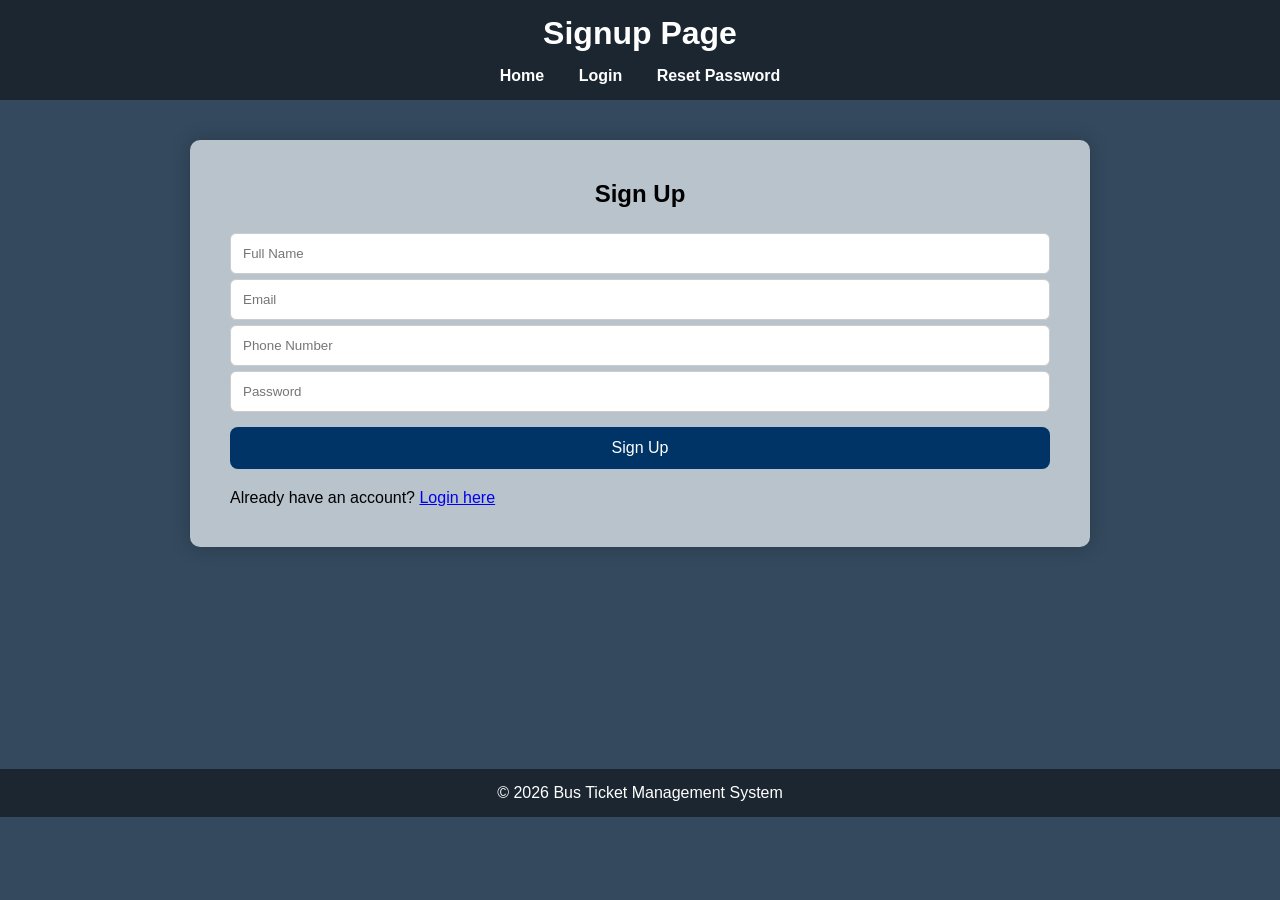
<file: new_project/signup.html>
<!DOCTYPE html>
<html>
<head>
    <title>Sign Up</title>
    <link rel="stylesheet" href="style.css">
</head>
<body>

    <header>
        <h1>Signup Page</h1>
        <nav>
            <a href="index.html">Home</a>
            <a href="login.html">Login</a>
            <a href="reset.html">Reset Password</a>
        </nav>
    </header>

    <div class="container">
        <h2>Sign Up</h2>
        <form id="signupForm">
            <input type="text"  id="name"     placeholder="Full Name"    required>
            <input type="email" id="email"    placeholder="Email"        required>
            <input type="tel"   id="phone"    placeholder="Phone Number" required>
            <input type="password" id="password" placeholder="Password"  required>
            <button type="submit">Sign Up</button>
        </form>
        <p style="margin-top: 20px;">Already have an account? <a href="login.html">Login here</a></p>
    </div>

    <script>
        document.getElementById('signupForm').addEventListener('submit', async function (e) {
            e.preventDefault();

            const name     = document.getElementById('name').value.trim();
            const email    = document.getElementById('email').value.trim();
            const phone    = document.getElementById('phone').value.trim();
            const password = document.getElementById('password').value;

            const formData = new FormData();
            formData.append('name',     name);
            formData.append('email',    email);
            formData.append('phone',    phone);
            formData.append('password', password);

            try {
                const response = await fetch('backend/signup.php', {
                    method: 'POST',
                    body: formData
                });
                const data = await response.json();

                if (data.success) {
                    alert(data.message);
                    localStorage.setItem('passenger_id', data.passenger_id);
                    localStorage.setItem('userName',     data.name);
                    window.location.href = 'login.html';
                } else {
                    alert('Error: ' + data.message);
                }
            } catch (err) {
                alert('Could not connect to server. Make sure WAMP is running.');
                console.error(err);
            }
        });
    </script>

    <footer>&copy; 2026 Bus Ticket Management System</footer>

</body>
</html>
</file>
<file: new_project/style.css>
*{
    margin:0;
    padding:0;
    box-sizing:border-box;
    font-family:Arial,sans-serif;
}

body{
    background:#34495E;
    min-height:100vh;
}

header{
    background:#1B2631;
    padding:15px;
    color:white;
    text-align:center;
}

header h1{
    margin-bottom:15px;
}

nav a{
    color:white;
    margin:0 15px;
    text-decoration:none;
    font-weight:bold;
    transition:0.3s;
}

nav a:hover{
    color:#00f2fe;
}

.container{
    width:900px;
    max-width:95%;
    margin:40px auto;
    background:#B8C3CC;
    padding:40px;
    border-radius:10px;
    box-shadow:0 0 20px rgba(0,0,0,0.2);
}

h1,h2{
    text-align:center;
    margin-bottom:20px;
}

h3{
    margin-top:20px;
    margin-bottom:10px;
}

label{
    font-weight:bold;
    display:block;
    margin-top:15px;
}

select,input{
    width:100%;
    padding:12px;
    margin-top:5px;
    border:1px solid #ccc;
    border-radius:6px;
}

#ticketPrice{
    text-align:center;
    color:green;
    font-size:24px;
    margin-top:20px;
}

.legend{
    margin:15px 0;
}

.box{
    display:inline-block;
    width:18px;
    height:18px;
    margin:0 5px 0 15px;
    vertical-align:middle;
    border-radius:4px;
}

.booked-box{
    background:#d9534f;
}

.available-box{
    background:#e0e0e0;
}

.selected-box{
    background:#4caf50;
}

#seatMap{
    display:grid;
    grid-template-columns:60px 60px 40px 60px 60px;
    gap:15px;
    justify-content:center;
    margin:30px 0;
}

.seat{
    width:60px;
    height:60px;
    background:#eee;
    border:1px solid #999;
    cursor:pointer;
    text-align:center;
    line-height:60px;
    border-radius:8px;
    font-weight:bold;
    transition:0.3s;
}

.seat:hover{
    background:#b3d9ff;
}

.seat.selected{
    background:#4caf50;
    color:white;
}

.seat.booked{
    background:#d9534f;
    color:white;
    cursor:not-allowed;
}

.aisle{
    visibility:hidden;
}

button{
    width:100%;
    padding:12px;
    background:#003366;
    color:white;
    border:none;
    border-radius:8px;
    cursor:pointer;
    margin-top:15px;
    transition:0.3s;
    font-size:16px;
}

button:hover{
    background:#0055aa;
}

.history-btn{
    background:#28a745;
}

.history-btn:hover{
    background:#1f8a38;
}

.cancel-btn{
    background:#d9534f;
}

.cancel-btn:hover{
    background:#b52b27;
}

#bookingList{
    margin-top:20px;
}

.history-card{
    background:#f4f4f4;
    margin-bottom:20px;
    padding:20px;
    border-radius:10px;
    list-style:none;
    box-shadow:0 0 10px rgba(0,0,0,0.1);
}

.history-card h3{
    color:#003366;
    margin-bottom:10px;
}

.history-card p{
    margin:8px 0;
    font-size:16px;
}

footer{
    text-align:center;
    padding:15px;
    background:#1B2631;
    color:white;
    margin-top:222px;
}
.print-btn{
    background:#28a745;
    margin-top:10px;
}

.print-btn:hover{
    background:#1f8a38;
}

/* ── Admin Dashboard ─────────────────────────────── */

.admin-container{
    width:1100px;
}

.stat-grid{
    display:grid;
    grid-template-columns:repeat(auto-fit, minmax(150px, 1fr));
    gap:15px;
    margin:25px 0;
}

.stat-card{
    background:#1B2631;
    color:white;
    padding:20px 10px;
    border-radius:10px;
    text-align:center;
}

.stat-card h3{
    font-size:26px;
    margin-bottom:5px;
    color:#00f2fe;
}

.stat-card p{
    font-size:14px;
    color:#ccc;
}

.tab-bar{
    display:flex;
    gap:10px;
    margin:20px 0;
    border-bottom:2px solid #1B2631;
}

.tab-btn{
    width:auto;
    background:transparent;
    color:#1B2631;
    border-radius:8px 8px 0 0;
    margin-top:0;
    font-weight:bold;
}

.tab-btn:hover{
    background:#c7d0d7;
}

.tab-btn.active{
    background:#003366;
    color:white;
}

.tab-panel{
    background:#f4f4f4;
    padding:20px;
    border-radius:0 0 10px 10px;
}

.inline-form{
    display:flex;
    align-items:flex-end;
    gap:10px;
    flex-wrap:wrap;
    margin-bottom:20px;
}

.inline-form label{
    margin-top:0;
    font-size:13px;
}

.inline-form input{
    width:180px;
}

.inline-form button{
    width:auto;
    padding:12px 20px;
    margin-top:5px;
}

.admin-table{
    width:100%;
    border-collapse:collapse;
    background:white;
    border-radius:8px;
    overflow:hidden;
}

.admin-table th, .admin-table td{
    padding:10px;
    text-align:left;
    border-bottom:1px solid #ddd;
    font-size:14px;
}

.admin-table th{
    background:#003366;
    color:white;
}

.admin-table tr:hover{
    background:#eef3f8;
}

.small-btn{
    width:auto;
    padding:6px 12px;
    margin-top:0;
    font-size:13px;
}
</file>
